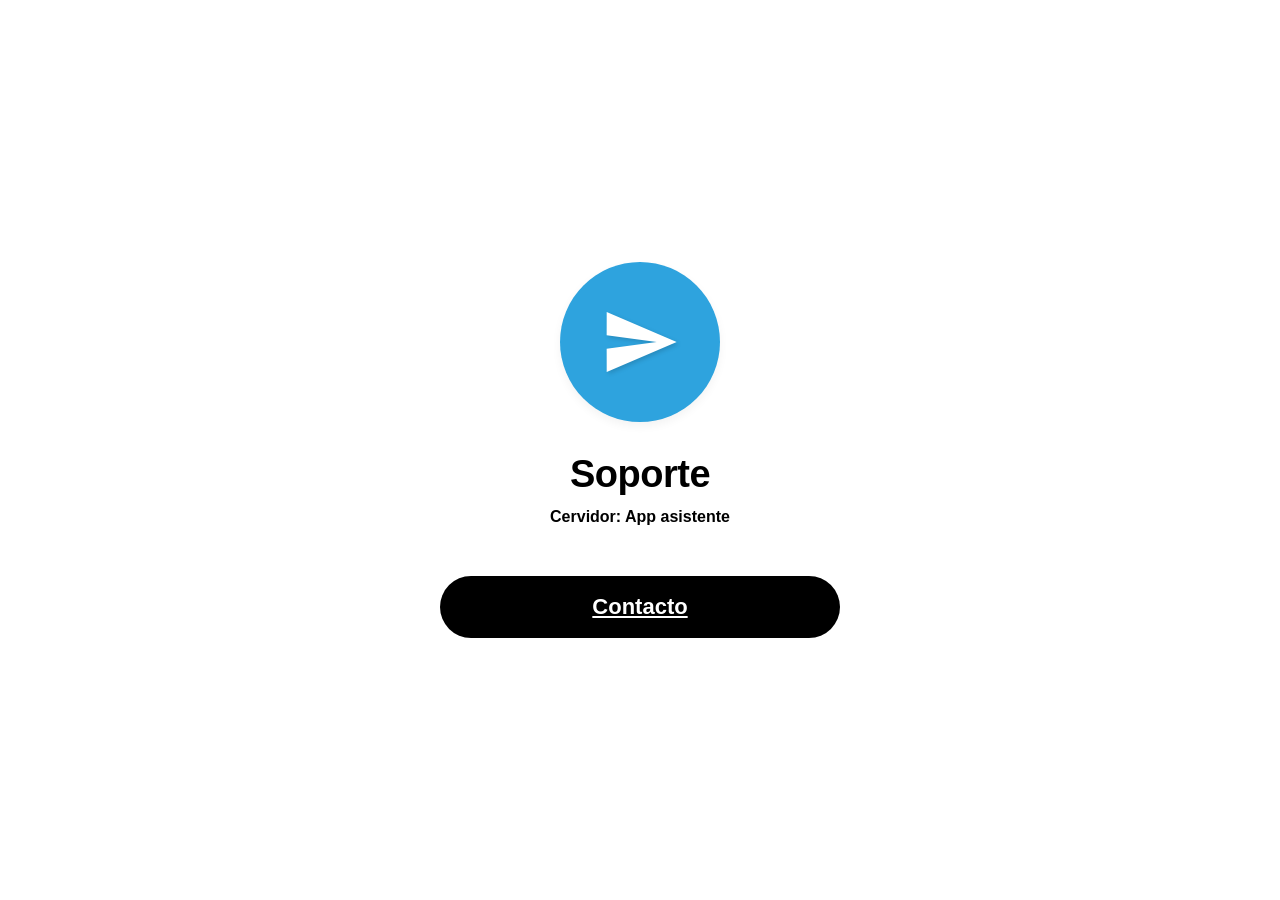
<file: Contacto sevidores/index.html>
<!DOCTYPE html>
<html lang="es">
<head>
    <meta charset="UTF-8">
    <meta name="viewport" content="width=device-width, initial-scale=1.0">
    <title>Soporte App</title>
    <link rel="stylesheet" href="style.css">
</head>
<body>

    <div class="container">
        <div class="icon-circle">
            <svg viewBox="0 0 24 24" xmlns="http://www.w3.org/2000/svg" width="80" height="80">
                <path d="M2.01 21L23 12 2.01 3 2 10l15 2-15 2z"/>
            </svg>
        </div>

        <h1>Soporte</h1>
        <p>Cervidor: App asistente</p>

        <a href="https://t.me/SainNt20" target="_blank" class="btn-contacto">Contacto</a>
    </div>

</body>
</html>
</file>
<file: Contacto sevidores/style.css>
* {
    margin: 0;
    padding: 0;
    box-sizing: border-box;
    font-family: -apple-system, BlinkMacSystemFont, "Segoe UI", Roboto, Helvetica, Arial, sans-serif;
}

body {
    display: flex;
    justify-content: center;
    align-items: center;
    min-height: 100vh;
    background-color: #ffffff;
    padding: 20px; /* Evita que el contenido toque los bordes en pantallas pequeñas */
}

.container {
    display: flex;
    flex-direction: column;
    align-items: center;
    width: 100%;
    max-width: 400px;
    text-align: center;
}

.icon-circle {
    width: 160px;
    height: 160px;
    background-color: #2ea3de;
    border-radius: 50%;
    display: flex;
    justify-content: center;
    align-items: center;
    margin-bottom: 30px;
    box-shadow: 0 4px 10px rgba(0, 0, 0, 0.05);
    flex-shrink: 0; /* Evita que el círculo se aplaste en pantallas pequeñas */
}

.icon-circle svg {
    width: 80px;
    height: 80px;
    fill: #ffffff;
    filter: drop-shadow(2px 2px 2px rgba(0, 0, 0, 0.15));
}

h1 {
    font-size: 38px;
    color: #000000;
    font-weight: 800;
    margin-bottom: 10px;
    letter-spacing: -0.5px;
    line-height: 1.2; /* Corrige el espaciado excesivo por defecto */
}

p {
    font-size: 16px;
    color: #000000;
    font-weight: 600;
    margin-bottom: 50px;
    line-height: 1.2; /* Corrige el espaciado excesivo por defecto */
}

.btn-contacto {
    width: 100%;
    background-color: #000000;
    color: #ffffff;
    border: none;
    border-radius: 50px;
    padding: 18px 0;
    font-size: 22px;
    font-weight: 700;
    cursor: pointer;
    transition: background-color 0.2s ease, transform 0.1s ease;
    -webkit-tap-highlight-color: transparent; /* Quita el recuadro azul al tocar en móviles */
    outline: none; /* Quita el borde por defecto al hacer clic */
}

.btn-contacto:active {
    background-color: #333333;
    transform: scale(0.98);
}
</file>
